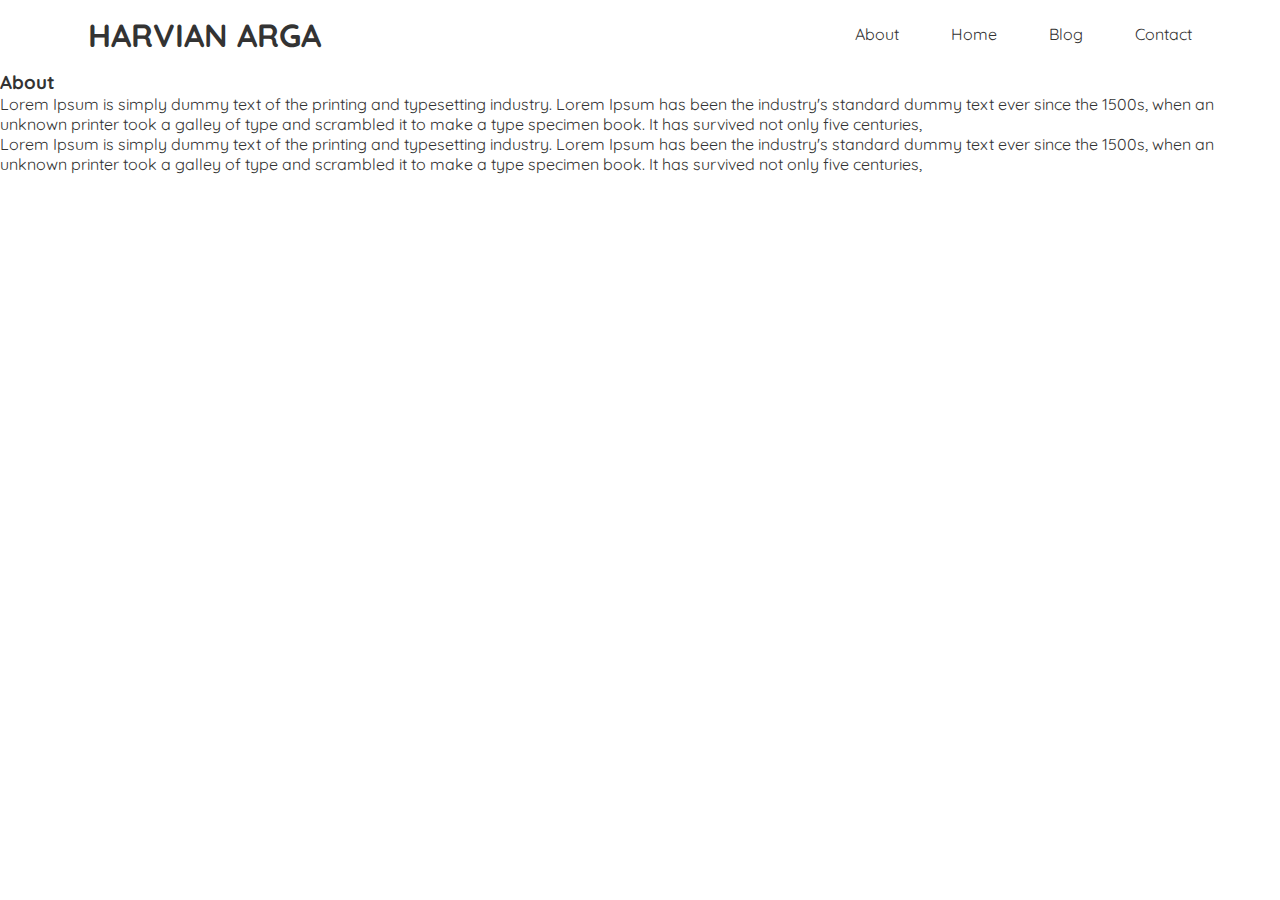
<file: about/about.html>
<html>
        <head>
		<meta charset="utf-8">
		<meta name="viewport" content="width=device-width, initial-scale=1">
		<title>Harvian Arga Adi Putra</title>
		<link rel="stylesheet" type="text/css" href="style.css">
		<link href="https://fonts.googleapis.com/css2?family=Quicksand:wght@500&display=swap" rel="stylesheet">
		<link rel="stylesheet" type="text/css" href="https://cdnjs.cloudflare.com/ajax/libs/font-awesome/5.13.0/css/all.min.css">
	</head>
	<body>
  		<!-- sidebar -->


                  <input type="checkbox" id="check">
                  <div class="sidebar">
                          <ul>
                  <li><a href="about/about.html">About</a></li>
                  <li><a href="index.html">Home</a></li>
                  <li><a href="blog/blog.html">Blog</a></li>
                  <li><a href="contact/contact.html">Contact</a></li>
                          </ul>
                  </div>
  
                  <!-- bagian header -->
                  <header>
                          <div class="container">
                                  <h1><a href="">Harvian Arga</a></h1>
                                  <ul>
                      <li><a href="about/about.html">About</a></li>
                      <li><a href="index.html">Home</a></li>
                      <li><a href="blog/blog.html">Blog</a></li>
                      <li><a href="contact/contact.html">Contact</a></li>
                                  </ul>
				<!-- menu mobile -->
				<label for="check" class="mobile-menu"><i class="fas fa-bars fa-2x"></i></label>
			</div>
		</header>
        </header>
        <h3>About</h3>
        <p>Lorem Ipsum is simply dummy text of the printing and typesetting industry. Lorem Ipsum has been the industry's standard dummy text ever since the 1500s, when an unknown printer took a galley of type and scrambled it to make a type specimen book. It has survived not only five centuries, </p>
        <p>Lorem Ipsum is simply dummy text of the printing and typesetting industry. Lorem Ipsum has been the industry's standard dummy text ever since the 1500s, when an unknown printer took a galley of type and scrambled it to make a type specimen book. It has survived not only five centuries, </p>
    
</html>
</file>
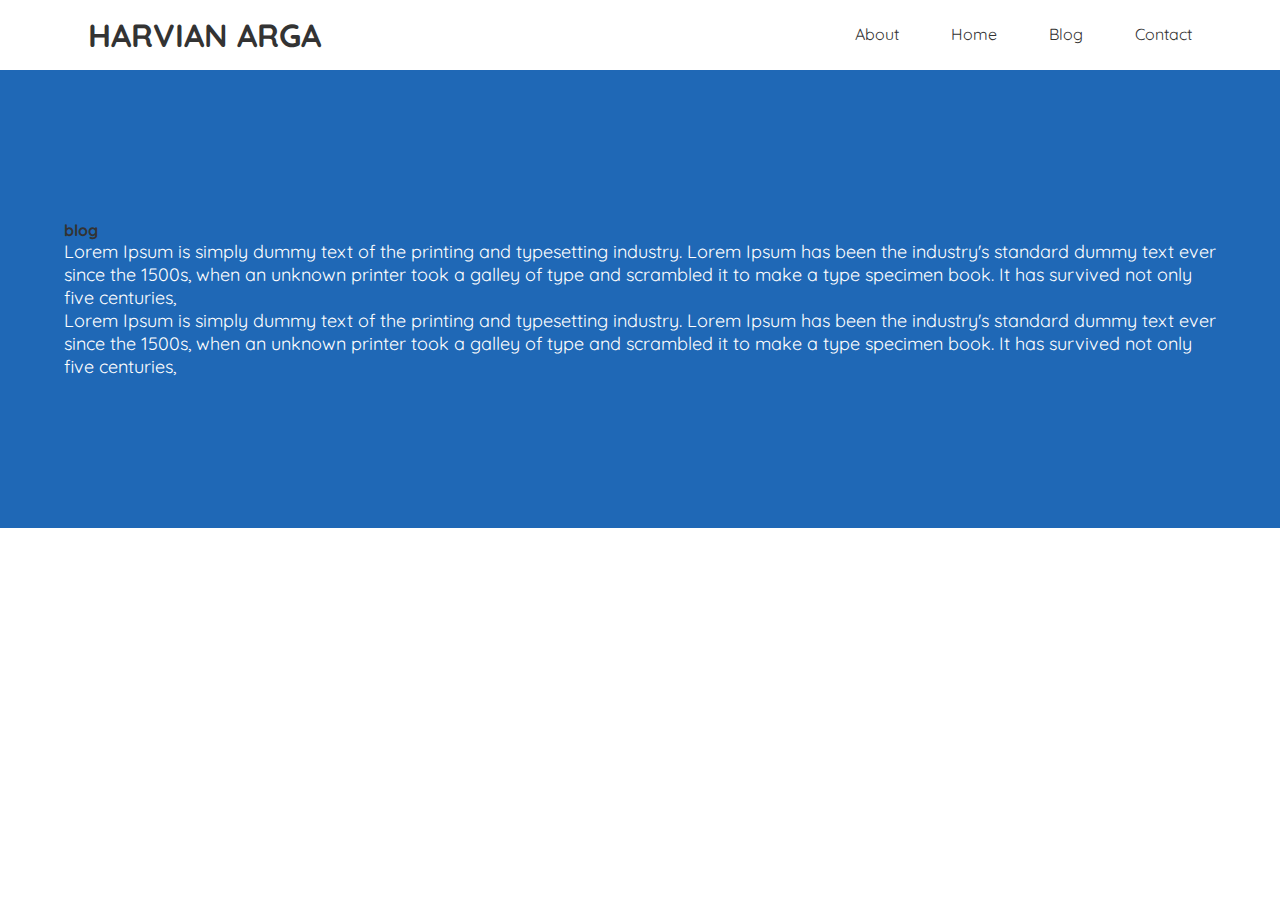
<file: blog/blog.html>
<html>
    <head>
		<meta charset="utf-8">
		<meta name="viewport" content="width=device-width, initial-scale=1">
		<title>Harvian Arga Adi Putra</title>
		<link rel="stylesheet" type="text/css" href="style.css">
		<link href="https://fonts.googleapis.com/css2?family=Quicksand:wght@500&display=swap" rel="stylesheet">
		<link rel="stylesheet" type="text/css" href="https://cdnjs.cloudflare.com/ajax/libs/font-awesome/5.13.0/css/all.min.css">
	</head>
	<body>
		
		<!-- sidebar -->

		<input type="checkbox" id="check">
		<div class="sidebar">
			<ul>
                <li><a href="about/about.html">About</a></li>
                <li><a href="index.html">Home</a></li>
                <li><a href="blog/blog.html">Blog</a></li>
                <li><a href="contact/contact.html">Contact</a></li>
			</ul>
		</div>

		<!-- bagian header -->
		<header>
			<div class="container">
				<h1><a href="">Harvian Arga</a></h1>
				<ul>
                    <li><a href="about/about.html">About</a></li>
                    <li><a href="index.html">Home</a></li>
                    <li><a href="blog/blog.html">Blog</a></li>
                    <li><a href="contact/contact.html">Contact</a></li>
				</ul>
				<!-- menu mobile -->
				<label for="check" class="mobile-menu"><i class="fas fa-bars fa-2x"></i></label>
			</div>
		</header>

				<!-- menu mobile -->
				<label for="check" class="mobile-menu"><i class="fas fa-bars fa-2x"></i></label>
			</div>
		</header>

		<section class="banner">
			<div class="container">
				<div class="col-3">
    			<h4>blog</h4>
   				<p>Lorem Ipsum is simply dummy text of the printing and typesetting industry. Lorem Ipsum has been the industry's standard dummy text ever since the 1500s, when an unknown printer took a galley of type and scrambled it to make a type specimen book. It has survived not only five centuries, </p>
    			<p>Lorem Ipsum is simply dummy text of the printing and typesetting industry. Lorem Ipsum has been the industry's standard dummy text ever since the 1500s, when an unknown printer took a galley of type and scrambled it to make a type specimen book. It has survived not only five centuries, </p>
			</div>
		</section>
</html>
</file>
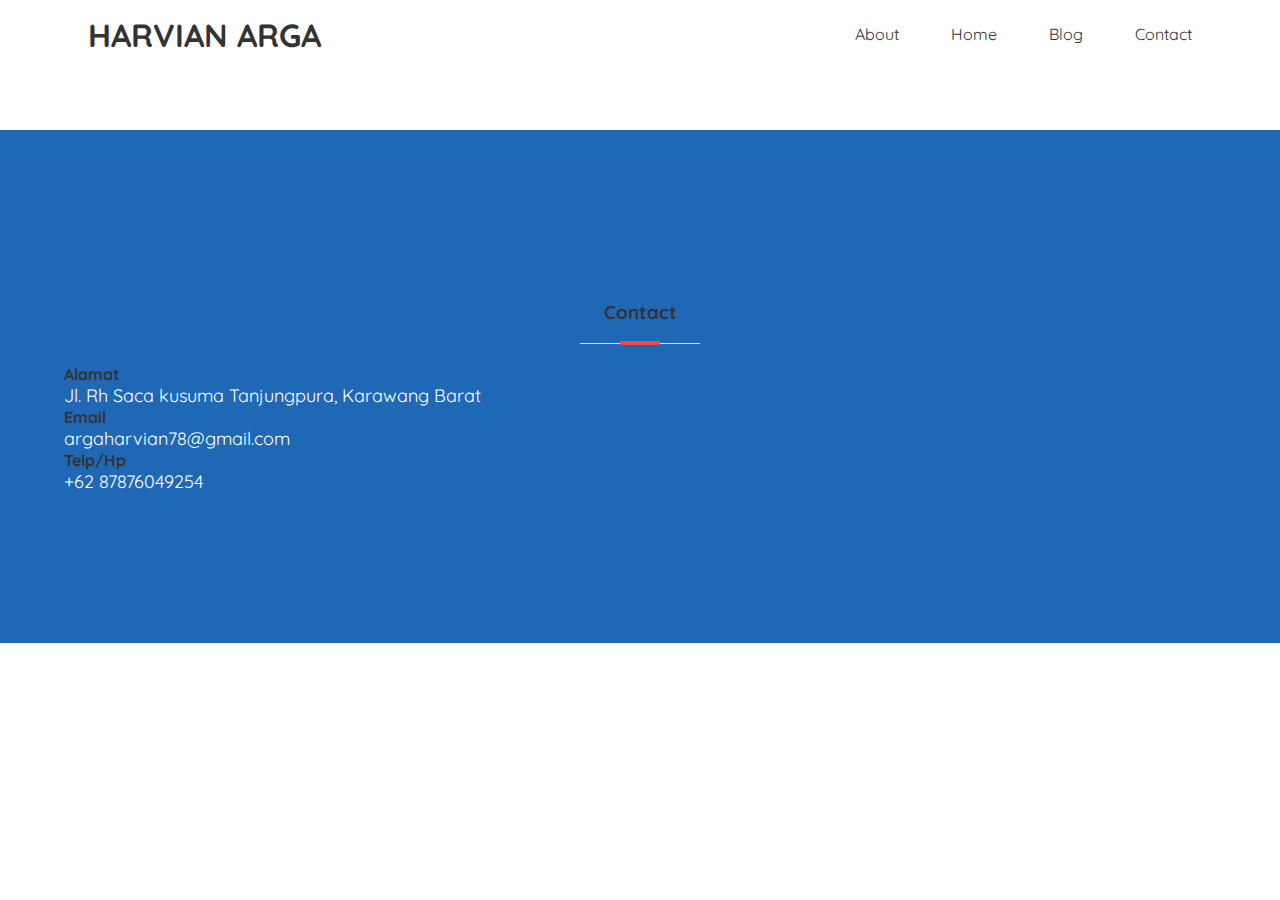
<file: contact/contact.html>
<html>
    <head>
		<meta charset="utf-8">
		<meta name="viewport" content="width=device-width, initial-scale=1">
		<title>Harvian Arga Adi Putra</title>
		<link rel="stylesheet" type="text/css" href="style.css">
		<link href="https://fonts.googleapis.com/css2?family=Quicksand:wght@500&display=swap" rel="stylesheet">
		<link rel="stylesheet" type="text/css" href="https://cdnjs.cloudflare.com/ajax/libs/font-awesome/5.13.0/css/all.min.css">
	</head>
	<body>
		
		<!-- sidebar -->
		<input type="checkbox" id="check">
		<div class="sidebar">
			<ul>
                <li><a href="about/about.html">About</a></li>
                <li><a href="index.html">Home</a></li>
                <li><a href="blog/blog.html">Blog</a></li>
                <li><a href="contact/contact.html">Contact</a></li>
			</ul>
		</div>

		<!-- bagian header -->
		<header>
			<div class="container">
				<h1><a href="">Harvian Arga</a></h1>
				<ul>
                    <li><a href="about/about.html">About</a></li>
                    <li><a href="index.html">Home</a></li>
                    <li><a href="blog/blog.html">Blog</a></li>
                    <li><a href="contact/contact.html">Contact</a></li>
				</ul>
				<!-- menu mobile -->
				<label for="check" class="mobile-menu"><i class="fas fa-bars fa-2x"></i></label>
			</div>
		</header>

				<!-- menu mobile -->
				<label for="check" class="mobile-menu"><i class="fas fa-bars fa-2x"></i></label>
			</div>
		</header>
        <br>
        <br>
        <br>
        <section class="banner">
			<div class="container">
    <h3>Contact</h3>
    <div class="col-3">
        <h4>Alamat</h4>
        <p>Jl. Rh Saca kusuma Tanjungpura, Karawang Barat</p>
    </div>

    <div class="col-3">
        <h4>Email</h4>
        <p>argaharvian78@gmail.com</p>
    </div>

    <div class="col-3">
        <h4>Telp/Hp</h4>
        <p>+62 87876049254</p>
    </div>
</section>
</html>
</file>
<file: about/style.css>
* {
	padding:0;
	margin:0;
	font-family: 'Quicksand', sans-serif;
	color: #333;
}
header {
	height:70px;
}
header h1 {
	display: inline-block;
	float: left;
	padding:15px 24px;
	text-transform: uppercase;
}
header h1 a {
	transition: .3s;
}
header h1 a:hover {
	color: #F84744;
}
header ul {
	float: right;
}
header ul li {
	padding:24px;
	display: inline-block;
}
header ul li a {
	transition: .3s;
}
header ul li a:hover {
	color: #F84744;
}
a {
	text-decoration: none;
}
.container {
	width:90%;
	margin:0 auto;
}
.container::after {
	content: '';
	display: block;
	clear: both;
}
.mobile-menu {
	float: right;
	display: none;
	padding:18px;
}
.mobile-menu:hover {
	cursor: pointer;
}
#check {
	display: none;
}
.sidebar {
	position: fixed;
	top: 0;
	bottom: 0;
	left: -300px;
	width:300px;
	background-color: rgba(16, 47, 80, .9);
	transition: .3s;
	z-index: 9999;
}
.sidebar ul li a {
	color: #fff;
}
.sidebar ul li {
	padding:24px;
	transition: .3s;
	transition-property: background-color;
}
.sidebar ul li:hover {
	background-color: #F84744;
}
#check:checked ~ .sidebar {
	left: 0;
}
.banner {
	background-color: #1F68B6;
	padding:150px 0;
}
section {
	padding:50px 0;
}
.banner img {
	width: 100px;
	border-radius: 10px;
	box-shadow: 0 3px 5px #ddd;
	margin-bottom: 10px;
}
.banner h2,
.banner p,
.banner span {
	color: #fff;
}
.banner h2 {
	margin-bottom: 10px;
}
.banner p {
	font-size: 18px;
}
.banner-left {
	padding-left:24px;
}
section h3 {
	padding-bottom: 20px;
	text-align: center;
	margin:20px;
	position: relative;
}
section h3::before {
	content:'';
	display: block;
	position: absolute;
	bottom: 0;
	width:120px;
	height:1px;
	background-color: #ddd;
	left: calc(50% - 60px);
}
section h3::after {
	content:'';
	display: block;
	position: absolute;
	bottom: -1px;
	width:40px;
	height:4px;
	background-color: #F84744;
	left: calc(50% - 20px);
}

footer {
	background-color: #333;
	padding:50px;
	text-align: center;
}
footer small {
	color: #fff;
}
html {
	scroll-behavior: smooth;
}

@media (max-width: 768px){
	.mobile-menu {
		display: block;
	}
	header ul {
		display: none;
	}
	.col-4 {
		width:50%;
	}
	.col-3 {
		width:100%;
	}
}
</file>
<file: blog/style.css>
* {
	padding:0;
	margin:0;
	font-family: 'Quicksand', sans-serif;
	color: #333;
}
header {
	height:70px;
}
header h1 {
	display: inline-block;
	float: left;
	padding:15px 24px;
	text-transform: uppercase;
}
header h1 a {
	transition: .3s;
}
header h1 a:hover {
	color: #F84744;
}
header ul {
	float: right;
}
header ul li {
	padding:24px;
	display: inline-block;
}
header ul li a {
	transition: .3s;
}
header ul li a:hover {
	color: #F84744;
}
a {
	text-decoration: none;
}
.container {
	width:90%;
	margin:0 auto;
}
.container::after {
	content: '';
	display: block;
	clear: both;
}
.mobile-menu {
	float: right;
	display: none;
	padding:18px;
}
.mobile-menu:hover {
	cursor: pointer;
}
#check {
	display: none;
}
.sidebar {
	position: fixed;
	top: 0;
	bottom: 0;
	left: -300px;
	width:300px;
	background-color: rgba(16, 47, 80, .9);
	transition: .3s;
	z-index: 9999;
}
.sidebar ul li a {
	color: #fff;
}
.sidebar ul li {
	padding:24px;
	transition: .3s;
	transition-property: background-color;
}
.sidebar ul li:hover {
	background-color: #F84744;
}
#check:checked ~ .sidebar {
	left: 0;
}
.banner {
	background-color: #1F68B6;
	padding:150px 0;
}
section {
	padding:50px 0;
}
.banner img {
	width: 100px;
	border-radius: 10px;
	box-shadow: 0 3px 5px #ddd;
	margin-bottom: 10px;
}
.banner h2,
.banner p,
.banner span {
	color: #fff;
}
.banner h2 {
	margin-bottom: 10px;
}
.banner p {
	font-size: 18px;
}
.banner-left {
	padding-left:24px;
}
section h3 {
	padding-bottom: 20px;
	text-align: center;
	margin:20px;
	position: relative;
}
section h3::before {
	content:'';
	display: block;
	position: absolute;
	bottom: 0;
	width:120px;
	height:1px;
	background-color: #ddd;
	left: calc(50% - 60px);
}
section h3::after {
	content:'';
	display: block;
	position: absolute;
	bottom: -1px;
	width:40px;
	height:4px;
	background-color: #F84744;
	left: calc(50% - 20px);
}

footer {
	background-color: #333;
	padding:50px;
	text-align: center;
}
footer small {
	color: #fff;
}
html {
	scroll-behavior: smooth;
}

@media (max-width: 768px){
	.mobile-menu {
		display: block;
	}
	header ul {
		display: none;
	}
	.col-4 {
		width:50%;
	}
	.col-3 {
		width:100%;
	}
}
</file>
<file: contact/style.css>
* {
	padding:0;
	margin:0;
	font-family: 'Quicksand', sans-serif;
	color: #333;
}
header {
	height:70px;
}
header h1 {
	display: inline-block;
	float: left;
	padding:15px 24px;
	text-transform: uppercase;
}
header h1 a {
	transition: .3s;
}
header h1 a:hover {
	color: #F84744;
}
header ul {
	float: right;
}
header ul li {
	padding:24px;
	display: inline-block;
}
header ul li a {
	transition: .3s;
}
header ul li a:hover {
	color: #F84744;
}
a {
	text-decoration: none;
}
.container {
	width:90%;
	margin:0 auto;
}
.container::after {
	content: '';
	display: block;
	clear: both;
}
.mobile-menu {
	float: right;
	display: none;
	padding:18px;
}
.mobile-menu:hover {
	cursor: pointer;
}
#check {
	display: none;
}
.sidebar {
	position: fixed;
	top: 0;
	bottom: 0;
	left: -300px;
	width:300px;
	background-color: rgba(16, 47, 80, .9);
	transition: .3s;
	z-index: 9999;
}
.sidebar ul li a {
	color: #fff;
}
.sidebar ul li {
	padding:24px;
	transition: .3s;
	transition-property: background-color;
}
.sidebar ul li:hover {
	background-color: #F84744;
}
#check:checked ~ .sidebar {
	left: 0;
}
.banner {
	background-color: #1F68B6;
	padding:150px 0;
}
section {
	padding:50px 0;
}
.banner img {
	width: 100px;
	border-radius: 10px;
	box-shadow: 0 3px 5px #ddd;
	margin-bottom: 10px;
}
.banner h2,
.banner p,
.banner span {
	color: #fff;
}
.banner h2 {
	margin-bottom: 10px;
}
.banner p {
	font-size: 18px;
}
.banner-left {
	padding-left:24px;
}
section h3 {
	padding-bottom: 20px;
	text-align: center;
	margin:20px;
	position: relative;
}
section h3::before {
	content:'';
	display: block;
	position: absolute;
	bottom: 0;
	width:120px;
	height:1px;
	background-color: #ddd;
	left: calc(50% - 60px);
}
section h3::after {
	content:'';
	display: block;
	position: absolute;
	bottom: -1px;
	width:40px;
	height:4px;
	background-color: #F84744;
	left: calc(50% - 20px);
}

footer {
	background-color: #333;
	padding:50px;
	text-align: center;
}
footer small {
	color: #fff;
}
html {
	scroll-behavior: smooth;
}

@media (max-width: 768px){
	.mobile-menu {
		display: block;
	}
	header ul {
		display: none;
	}
	.col-4 {
		width:50%;
	}
	.col-3 {
		width:100%;
	}
}
</file>
